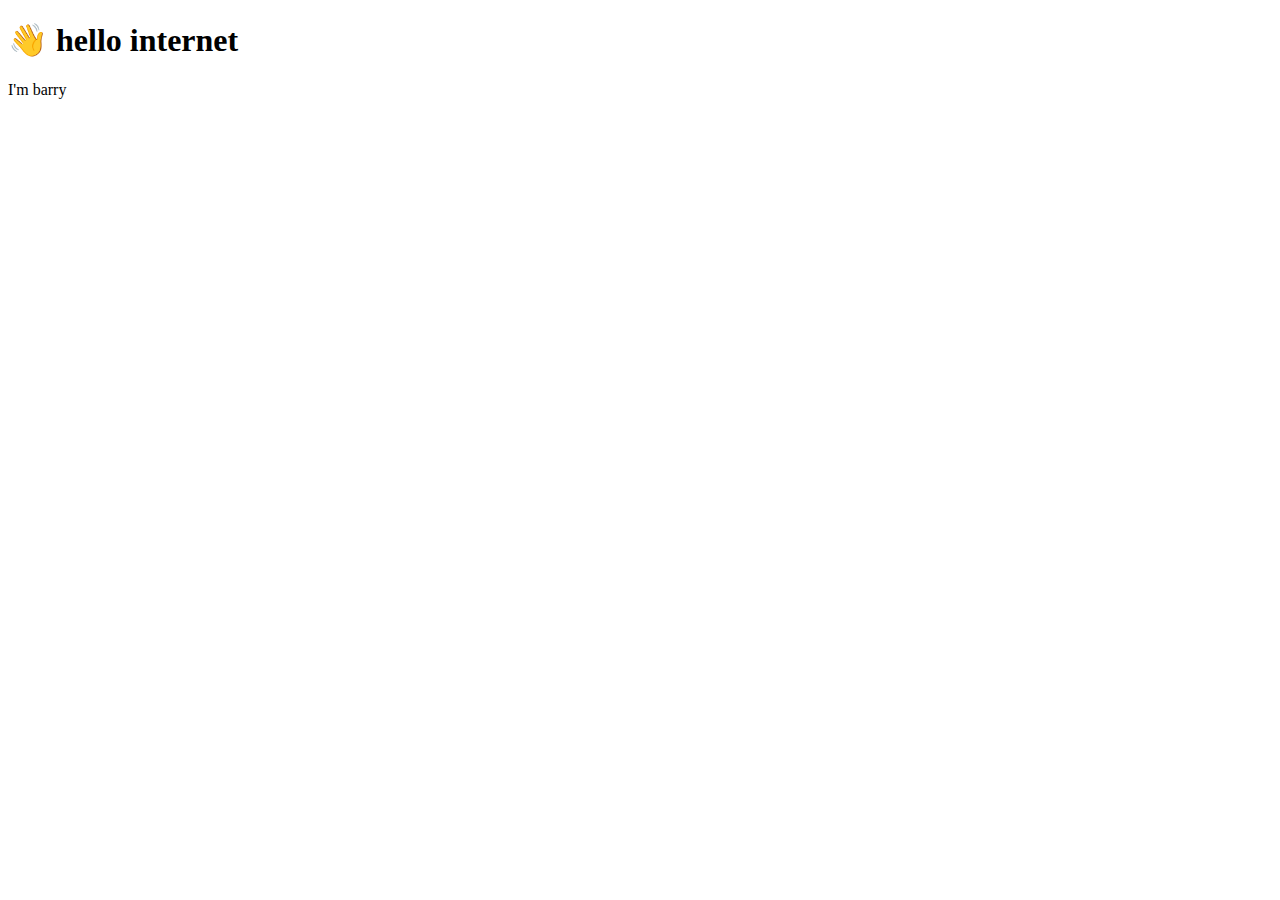
<file: index.html>
<!DOCTYPE html>
<html lang="en">
<head>
    <meta charset="UTF-8">
    <meta name="viewport" content="width=device-width, initial-scale=1.0">
    <title>Document</title>
</head>
<body>

    <h1>👋 hello internet</h1>
    <p>I'm barry</p>

</body>
</html>
</file>
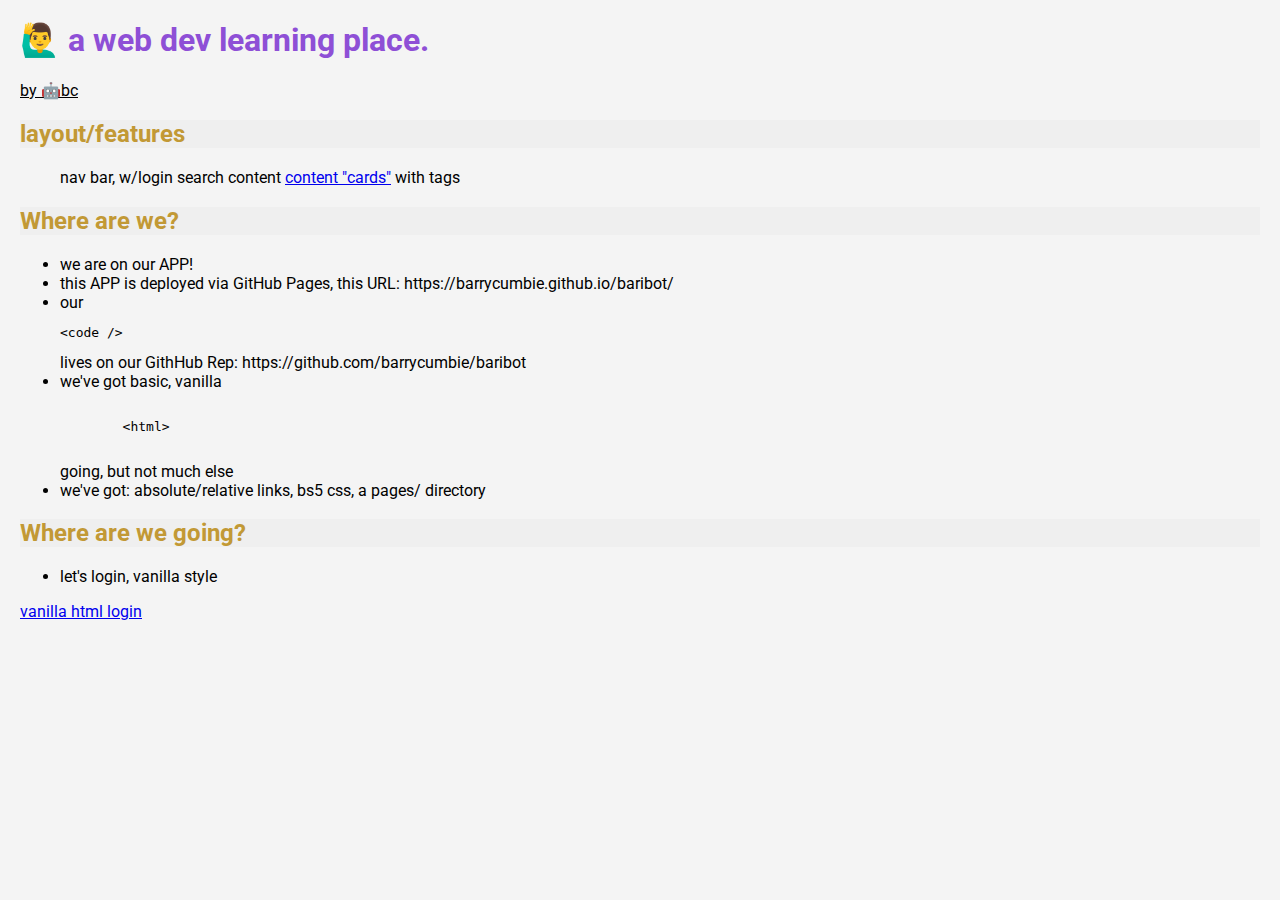
<file: practice/bearbot-main/bearbot-main/index.html>
<!DOCTYPE html>
<html lang="en">

<head>
  <meta charset="UTF-8">
  <meta name="viewport" content="width=device-width, initial-scale=1.0">
  <title>bear🤖</title>

  <link href="https://cdn.jsdelivr.net/npm/bootstrap@5.0.2/dist/css/bootstrap.min.css" rel="stylesheet"
    integrity="sha384-EVSTQN3/azprG1Anm3QDgpJLIm9Nao0Yz1ztcQTwFspd3yD65VohhpuuCOmLASjC" crossorigin="anonymous">

  <link href="styles/bear-style.css" rel="stylesheet">
</head>

<body>

  <h1>🙋‍♂️ a web dev learning place.</h1>
  <p id="author">by 🤖bc</p>

  <h2>layout/features</h2>
  <ul class="inlineList">
    <li>nav bar, w/login</li>
    <li>search</li>
    <li>content <a href="pages/content.html">content "cards"</a> with tags</li>
  </ul>

  <h2>Where are we?</h2>
  <ul>
    <li>we are on our APP!</li>
    <li>this APP is deployed via GitHub Pages, this URL: https://barrycumbie.github.io/baribot/</li>
    <li>our <xmp><code /></xmp> lives on our GithHub Rep: https://github.com/barrycumbie/baribot</li>
    <li>we've got basic, vanilla <xmp>
        <html>
      </xmp> going, but not much else
    <li>we've got: absolute/relative links, bs5 css, a pages/ directory</li>
  </ul>

  <h2>Where are we going?</h2>
  <ul>
    <li>let's login, vanilla style</li>
  </ul>

  <a href="pages/vanilla-login.html">vanilla html login</a>


</body>

</html>
</file>
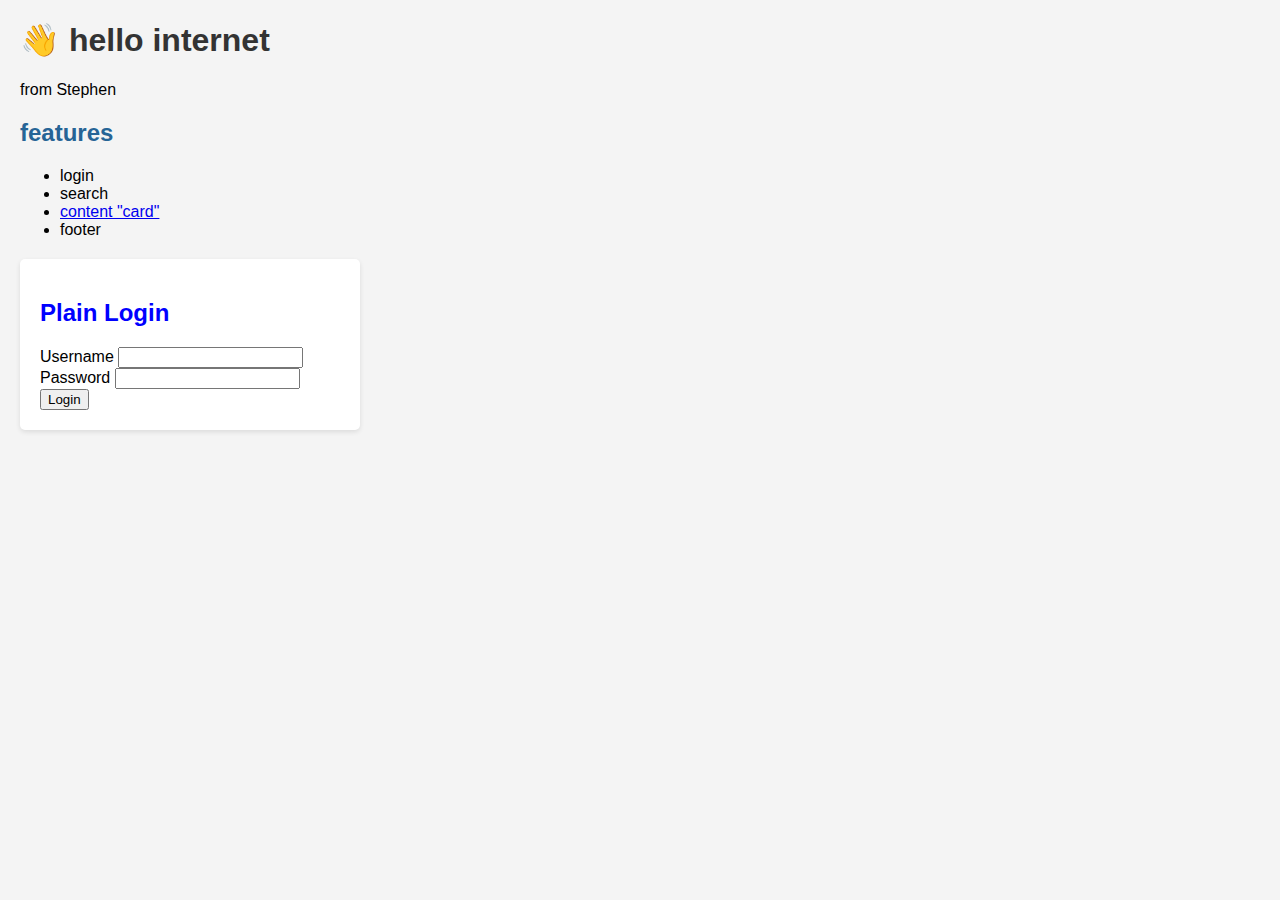
<file: jubilant-enigma-somthing-main/index(new).html>
<!DOCTYPE html>
<html lang="en">
<head>

    <meta charset="UTF-8">
    <meta name="viewport" content="width=device-width, initial-scale=1.0">
    <title>hello internet</title>

    <style>
        body {
            font-family: Arial, sans-serif;
            margin: 20px;
            background-color: #f4f4f4;
        }
        h1 {
            color: #333;
        }
        h2 {
            color: rgb(38,100,150);
            background-color: #218838,;
        
        }
        .login-container {
            background: #fff;
            padding: 20px;
            border-radius: 5px;
            box-shadow: 0 2px 5px rgba(0,0,0,0.1);
            max-width: 300px;
            margin-top: 20px;
        }
        /* .form-group {
            margin-bottom: 15px;
        }
        label {
            display: block;
            margin-bottom: 5px;
        }
        input[type="text"], input[type="password"] {
            width: 100%;
            padding: 8px;
            box-sizing: border-box;
        }
        .btn-login {
            background-color: #28a745;
            color: white;
            border: none;
            padding: 10px;
            width: 100%;
            cursor: pointer;
        }
        .btn-login:hover {
            background-color: #218838;
        }
        .message {
            margin-top: 15px;
            color: red;
        } */
    </style>

</head>

<body>

    <h1>👋 hello internet</h1>
    <p>from Stephen</p>

    <h2>features</h2>
    <ul>
        <li>login</li>
        <li>search</li>
        <li>
            <a href="pages/content.html">content "card"</a>
                
            </li>
        <li>footer</li>
    </ul>

    <!-- this is my vanilla html form (control + wack)-->
    <div class="login-container">
        <h2 style="color:blue">Plain Login</h2>
        <form id="loginForm">
            <div class="form-group">
                <label for="username">Username</label>
                <input type="text" id="username" name="username" required>
            </div>
            <div class="form-group">
                <label for="password">Password</label>
                <input type="password" id="password" name="password" required>
            </div>
            <button type="submit" class="btn-login">Login</button>
            <div id="message" class="message"></div>
        </form>
    </div>

    <script>
        console.log("password is: lasagna");
    </script>

</body>

</html>
</file>
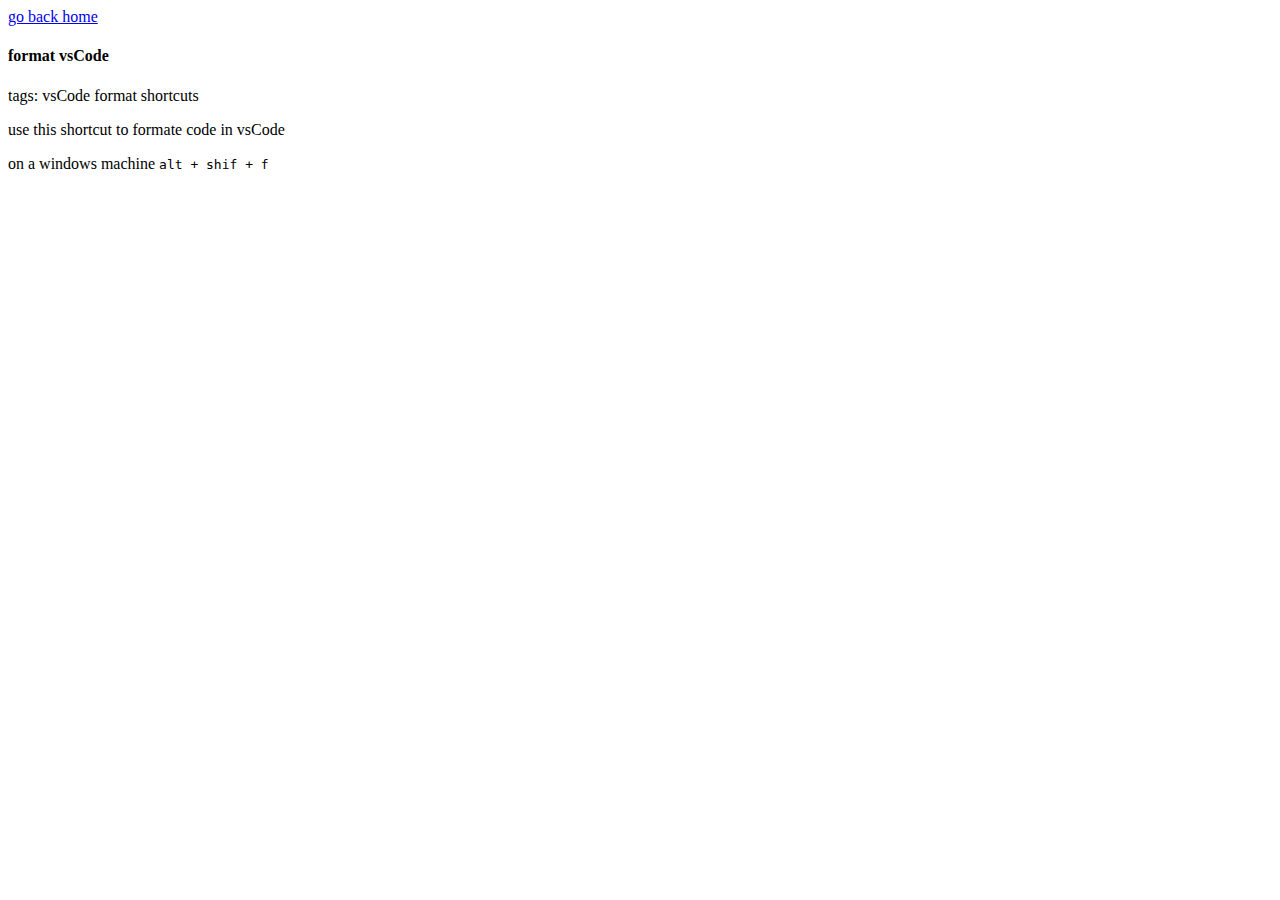
<file: jubilant-enigma-somthing-main/pages/content.html>
<!DOCTYPE html>
<html lang="en">

<head>
    <meta charset="UTF-8">
    <meta name="viewport" content="width=device-width, initial-scale=1.0">
    <title>web dev content</title>

    <link href="https://cdn.jsdelivr.net/npm/bootstrap@5.0.2/dist/css/bootstrap.min.css" rel="stylesheet" integrity="sha384-EVSTQN3/azprG1Anm3QDgpJLIm9Nao0Yz1ztcQTwFspd3yD65VohhpuuCOmLASjC" crossorigin="anonymous">
</head>

<body>
    <a href="../index(new).html"> go back home</a>
    <div class="row">
    <!-- TODO: make content card -->
        <div class = "col-md-3 card">
        </div>
    <div class="card-header">
        <h4 class = "card-title">format vsCode</h4>
    <p>tags: vsCode format shortcuts</p>
    <p>use this shortcut to formate code in vsCode</p>
    <!-- TODO: why we do this... google style guide -->
    <p class="card-text">on a windows machine <kbd>alt + shif + f</kbd> </p>
    <!-- TODO: add in copy btn -->
         </div>
     <div class="card-footer"></div>
</div>

</body>

</html>
</file>
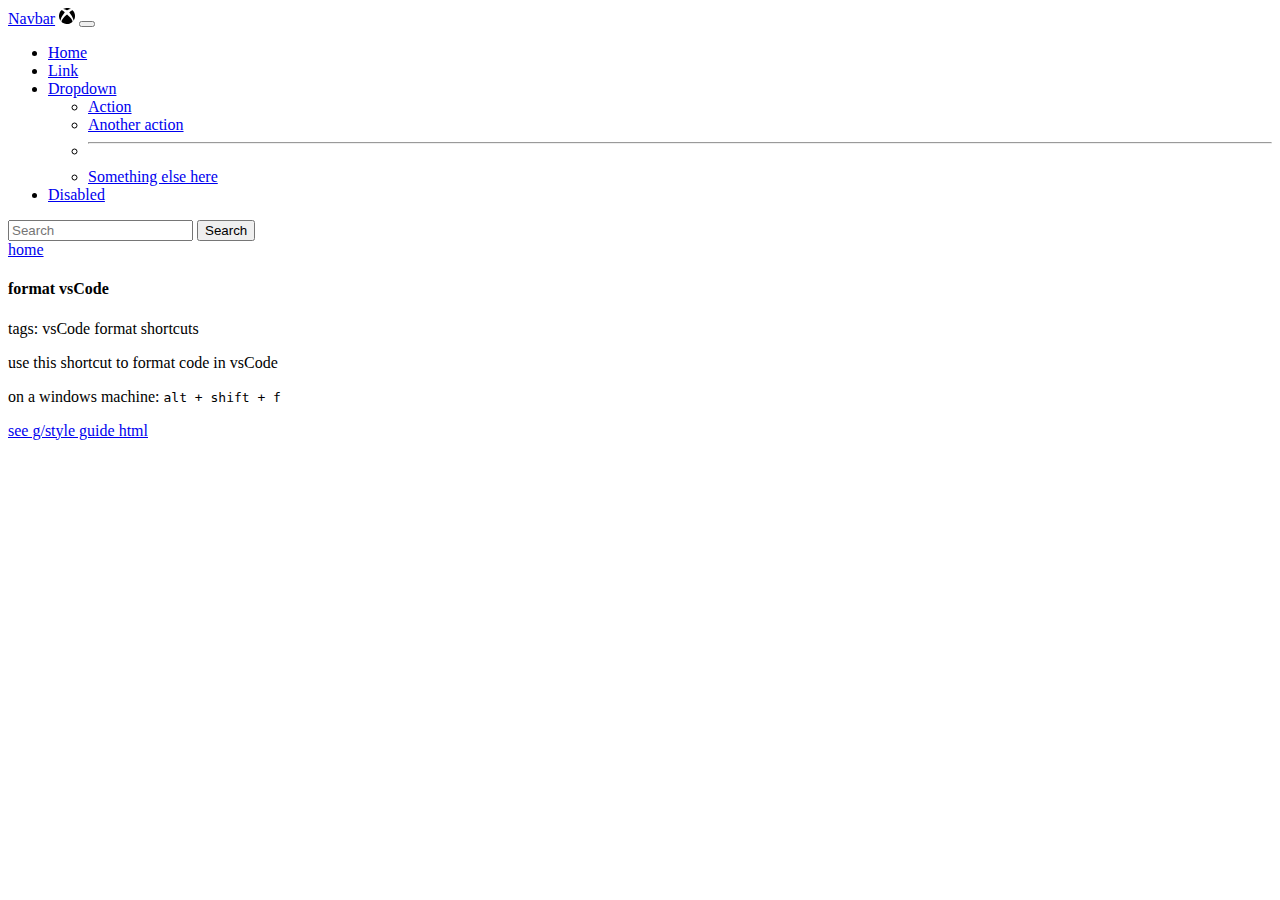
<file: practice/bearbot-main/bearbot-main/pages/content.html>
<!DOCTYPE html>
<html lang="en">

<head>
  <meta charset="UTF-8">
  <meta name="viewport" content="width=device-width, initial-scale=1.0">
  <title>web dev content</title>

  <link href="https://cdn.jsdelivr.net/npm/bootstrap@5.0.2/dist/css/bootstrap.min.css" rel="stylesheet"
    integrity="sha384-EVSTQN3/azprG1Anm3QDgpJLIm9Nao0Yz1ztcQTwFspd3yD65VohhpuuCOmLASjC" crossorigin="anonymous">

  <link hreft="../styles/bear-style.css" rel=""stylesheet>
</head>

<body class="container">
  <nav class="navbar navbar-expand-lg navbar-light bg-light">
    <div class="container-fluid">
      <a class="navbar-brand" href="#">Navbar</a>

      <svg xmlns="http://www.w3.org/2000/svg" width="16" height="16" fill="currentColor" class="bi bi-xbox"
        viewBox="0 0 16 16">
        <path
          d="M7.202 15.967a8 8 0 0 1-3.552-1.26c-.898-.585-1.101-.826-1.101-1.306 0-.965 1.062-2.656 2.879-4.583C6.459 7.723 7.897 6.44 8.052 6.475c.302.068 2.718 2.423 3.622 3.531 1.43 1.753 2.088 3.189 1.754 3.829-.254.486-1.83 1.437-2.987 1.802-.954.301-2.207.429-3.239.33m-5.866-3.57C.589 11.253.212 10.127.03 8.497c-.06-.539-.038-.846.137-1.95.218-1.377 1.002-2.97 1.945-3.95.401-.417.437-.427.926-.263.595.2 1.23.638 2.213 1.528l.574.519-.313.385C4.056 6.553 2.52 9.086 1.94 10.653c-.315.852-.442 1.707-.306 2.063.091.24.007.15-.3-.319Zm13.101.195c.074-.36-.019-1.02-.238-1.687-.473-1.443-2.055-4.128-3.508-5.953l-.457-.575.494-.454c.646-.593 1.095-.948 1.58-1.25.381-.237.927-.448 1.161-.448.145 0 .654.528 1.065 1.104a8.4 8.4 0 0 1 1.343 3.102c.153.728.166 2.286.024 3.012a9.5 9.5 0 0 1-.6 1.893c-.179.393-.624 1.156-.82 1.404-.1.128-.1.127-.043-.148ZM7.335 1.952c-.67-.34-1.704-.705-2.276-.803a4 4 0 0 0-.759-.043c-.471.024-.45 0 .306-.358A7.8 7.8 0 0 1 6.47.128c.8-.169 2.306-.17 3.094-.005.85.18 1.853.552 2.418.9l.168.103-.385-.02c-.766-.038-1.88.27-3.078.853-.361.176-.676.316-.699.312a12 12 0 0 1-.654-.319Z" />

      </svg>
      <button class="navbar-toggler" type="button" data-bs-toggle="collapse" data-bs-target="#navbarSupportedContent"
        aria-controls="navbarSupportedContent" aria-expanded="false" aria-label="Toggle navigation">
        <span class="navbar-toggler-icon"></span>
      </button>
      <div class="collapse navbar-collapse" id="navbarSupportedContent">
        <ul class="navbar-nav me-auto mb-2 mb-lg-0">
          <li class="nav-item">
            <a class="nav-link active" aria-current="page" href="#">Home</a>
          </li>
          <li class="nav-item">
            <a class="nav-link" href="#">Link</a>
          </li>
          <li class="nav-item dropdown">
            <a class="nav-link dropdown-toggle" href="#" id="navbarDropdown" role="button" data-bs-toggle="dropdown"
              aria-expanded="false">
              Dropdown
            </a>
            <ul class="dropdown-menu" aria-labelledby="navbarDropdown">
              <li><a class="dropdown-item" href="#">Action</a></li>
              <li><a class="dropdown-item" href="#">Another action</a></li>
              <li>
                <hr class="dropdown-divider">
              </li>
              <li><a class="dropdown-item" href="#">Something else here</a></li>
            </ul>
          </li>
          <li class="nav-item">
            <a class="nav-link disabled" href="#" tabindex="-1" aria-disabled="true">Disabled</a>
          </li>
        </ul>
        <form class="d-flex">
          <input class="form-control me-2" type="search" placeholder="Search" aria-label="Search">
          <button class="btn btn-outline-success" type="submit">Search</button>
        </form>
      </div>
    </div>
  </nav>
  <a href="../index.html">home</a>

  <div class="row">
    <!-- todo: make content card  -->
    <div class="col-md-4">
      <div class="card">
        <div class="card-header">
          <h4 class="card-title">format vsCode</h4>
        </div>
        <div class="card-body">
          <p class="card-text">tags: vsCode format shortcuts</p>
          <p class="card-text">use this shortcut to format code in vsCode</p>
          <!-- todo: why we do this...google style guide -->
          <p class="card-text">on a windows machine: <kbd>alt + shift + f</kbd></p>
          <!-- todo: add in copy btn -->
        </div>
        <div class="card-footer">
          <a class="btn btn-dark" href="https://google.github.io/styleguide/htmlcssguide.html"
            target="googleStyleHtml">see g/style guide html</a>
        </div>
      </div>
    </div>
  </div>

  <script>
  <script src="https://cdn.jsdelivr.net/npm/bootstrap@5.0.2/dist/js/bootstrap.bundle.min.js" integrity="sha384-MrcW6ZMFYlzcLA8Nl+NtUVF0sA7MsXsP1UyJoMp4YLEuNSfAP+JcXn/tWtIaxVXM" crossorigin="anonymous"></script>
  </script>


</body>

</html>
</file>
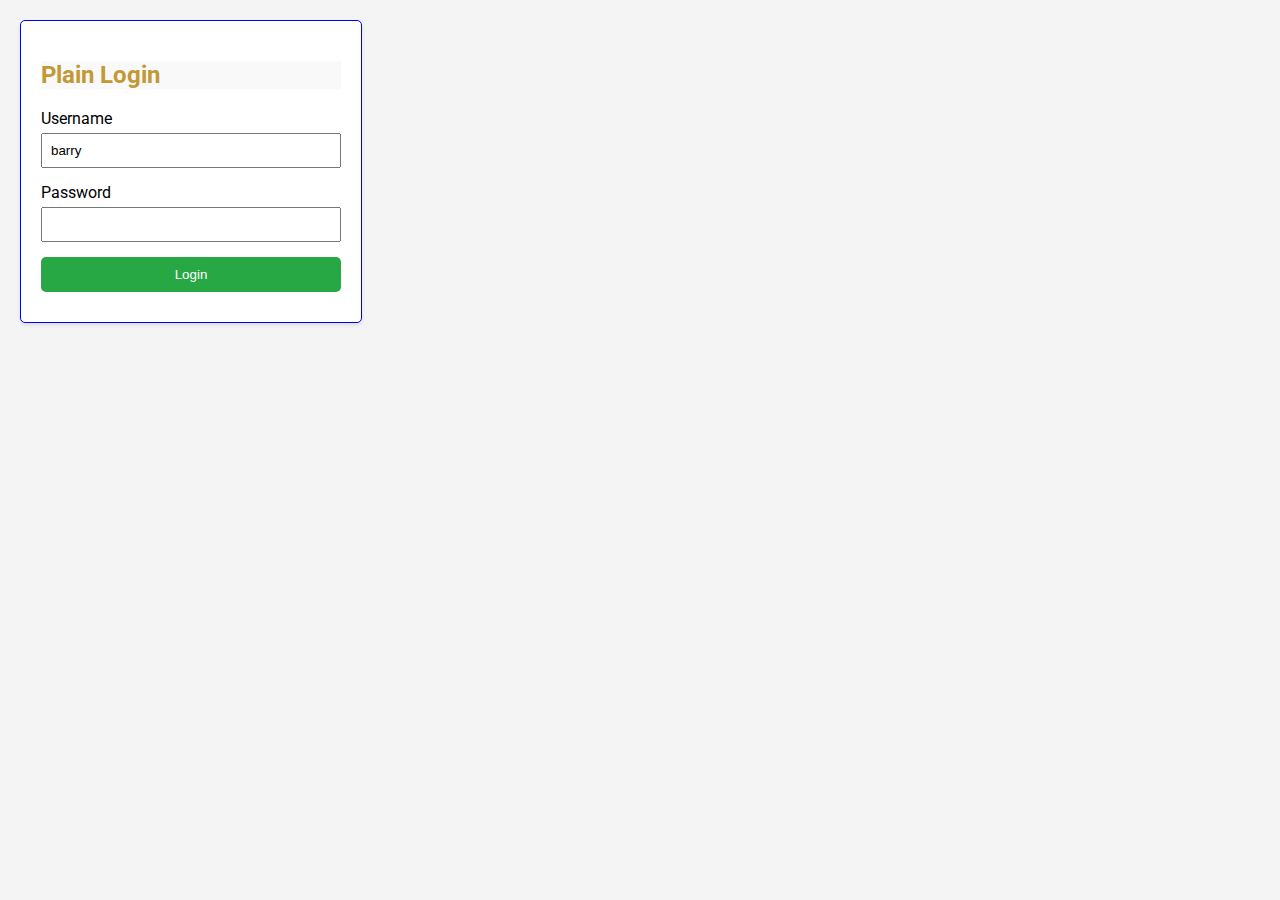
<file: practice/bearbot-main/bearbot-main/pages/vanilla-login.html>
<!DOCTYPE html>
<html lang="en">

<head>
  <meta charset="UTF-8">
  <meta name="viewport" content="width=device-width, initial-scale=1.0">
  <title>🤖/vanilla login</title>

  <link href="../styles/bear-style.css" rel="stylesheet">
</head>

<body>

  <!-- this is my vanilla html form -->
  <div class="login-container">
    <h2>Plain Login</h2>
    <form id="loginForm">
      <div class="form-group">
        <label for="username">Username</label>
        <input type="text" id="username" name="username" placeholder="put ur name" value="barry" required>
      </div>
      <div class="form-group">
        <label for="password">Password</label>
        <input type="password" id="password" name="password" required>
      </div>
      <button type="submit" class="btn-login">Login</button>
      <div id="message" class="message"></div>
    </form>
  </div>


  <script>
    console.log("password is: lasagna");

    //when button clicked, get username and password. 

    //pass an Immediately Invoked Function Expression: IIFE.
    document.addEventListener('submit', function (event) {
      event.preventDefault();

      // Get form values from the DOM 
      const username = document.getElementById('username').value;
      const password = document.getElementById('password').value;

      console.log("username + pwd:", username + ", " + password);

      // Store in session storage
      sessionStorage.setItem('username', username);
      sessionStorage.setItem('password', password);
      // sessionStorage.setItem('loginTimestamp', new Date().toISOString());
      // sessionStorage.setItem('loginAttempts', (parseInt(sessionStorage.getItem('loginAttempts') || '0') + 1).toString());

      // Log to console
      console.log('session username:', username);
      console.log('session password:', password);

      window.location.assign("content.html"); 
  
    });




  </script>

</body>

</html>
</file>
<file: practice/bearbot-main/bearbot-main/styles/bear-style.css>
@import url("https://cdn.jsdelivr.net/npm/bootstrap-icons@1.13.1/font/bootstrap-icons.min.css");

@import url('https://fonts.googleapis.com/css2?family=Roboto:ital,wght@0,100..900;1,100..900&family=Rubik+Mono+One&display=swap');

body {
    /*font-family: Arial, sans-serif;*/
    font-family: "Roboto", sans-serif;
    margin: 20px;
    background-color: #f4f4f4;
  }

  h1 {
    color: #8e4fd6;
  }

  h2 {
    color: rgb(194, 153, 53);
    background-color: rgba(200, 200, 200, 0.1);
  }

  .rubik-mono-one-regular {
    font-family: "Rubik Mono One", monospace;
    font-weight: 400;
    font-style: normal;
  }
  

  .roboto-font {
    font-family: "Roboto", sans-serif;
    /*font-optical-sizing: auto;
    font-weight: <weight>;
    font-style: normal;
    font-variation-settings:
      "wdth" 100; */
  }

  .login-container {
    border: solid 1px blue;
  }

  #author {
    text-decoration: underline;
  }


  .login-container {
    background-color: #fff;
    padding: 20px;
    border-radius: 5px;
    box-shadow: 0 2px 4px rgba(0, 0, 0, 0.1);
    max-width: 300px;
    margin-top: 20px;
  }

  .form-group {
    margin-bottom: 15px;
  }

  label {
    display: block;
    margin-bottom: 5px;
  }

  input[type="text"],
  input[type="password"] {
    width: 100%;
    padding: 8px;
    box-sizing: border-box;
  }

  .btn-login {
    background-color: #28a745;
    color: white;
    padding: 10px;
    border: none;
    border-radius: 5px;
    cursor: pointer;
    width: 100%;
  }

  .btn-login:hover {
    background-color: #218838;
  }

  .message {
    margin-top: 10px;
    color: red;
  } 

  .inlineList>li {
    display: inline;
  }
</file>
